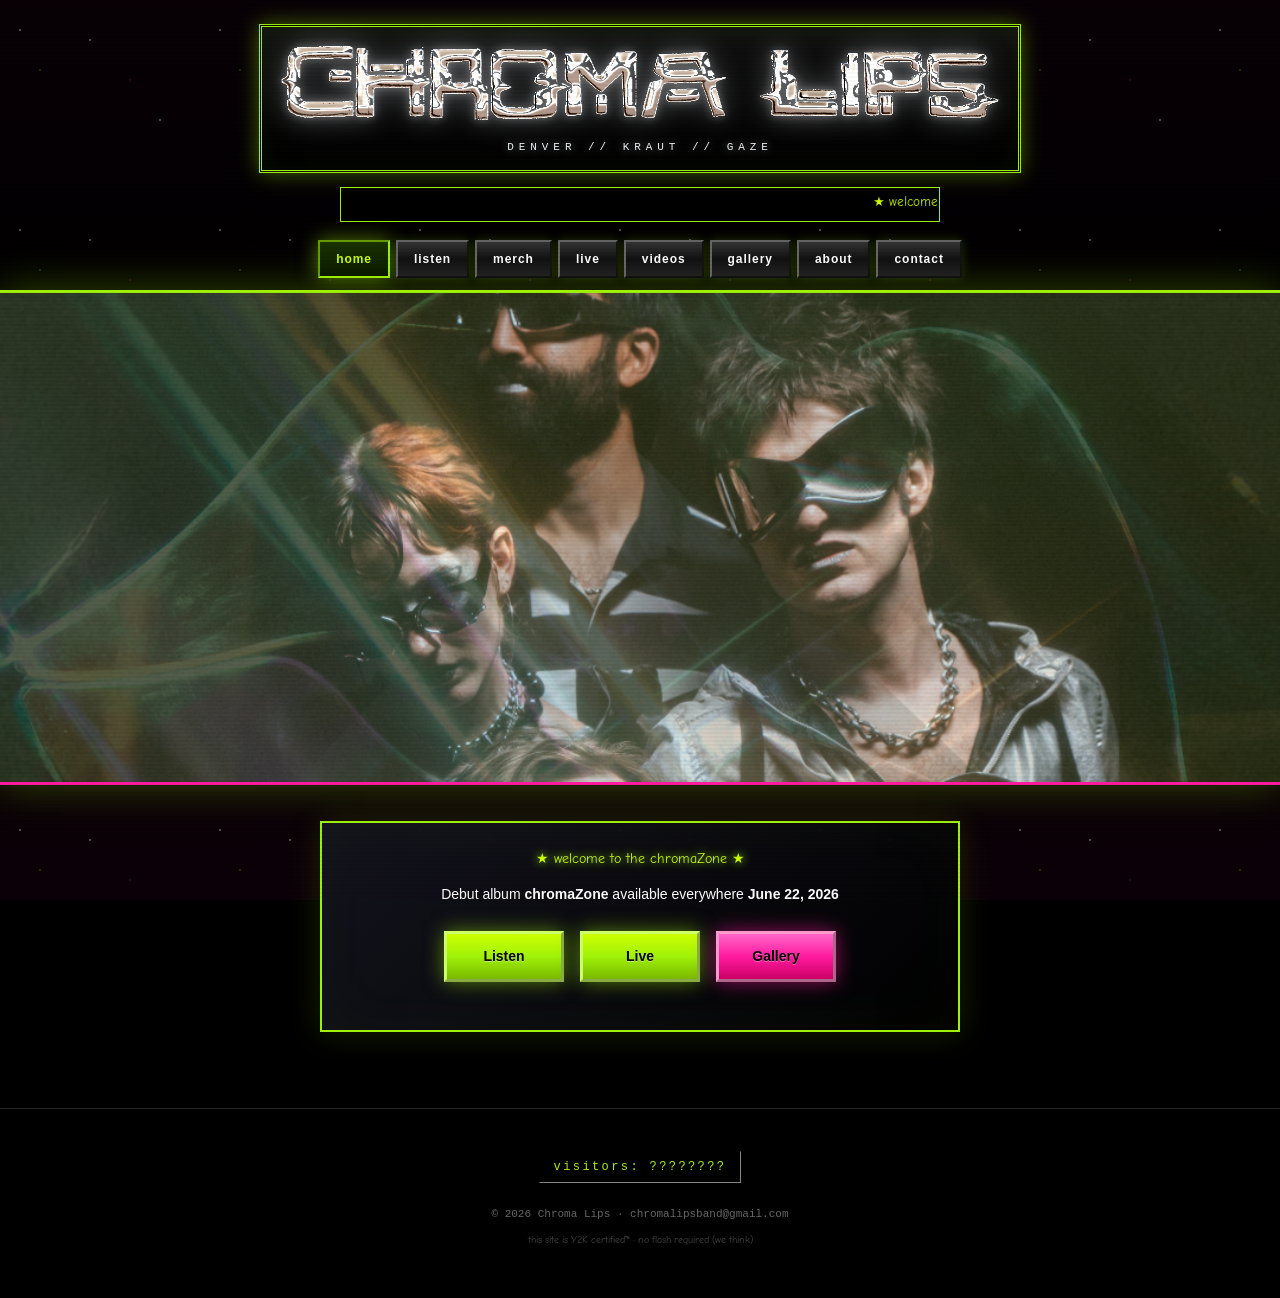
<file: index.html>
<!DOCTYPE html>
<html lang="en">
<head>
  <meta charset="UTF-8">
  <meta name="viewport" content="width=device-width, initial-scale=1.0">
  <meta name="description" content="Chroma Lips — Denver kraut gaze. Debut album chromaZone out June 22, 2026.">
  <title>CHROMA LIPS ★ Welcome to the chromaZone</title>
  <link rel="icon" href="img/favicon.png" type="image/png" sizes="48x48">
  <link rel="icon" href="favicon.ico" sizes="any">
  <link rel="apple-touch-icon" href="img/apple-touch-icon.png">
  <link href="https://fonts.googleapis.com/css2?family=Comic+Neue:wght@400;700&display=swap" rel="stylesheet">
  <link rel="stylesheet" href="css/style.css">
</head>
<body>

  <header class="site-header">
    <div class="bc-follow">
      <iframe scrolling="no" title="Follow on Bandcamp" src=""></iframe>
    </div>

    <div class="logo-block">
      <h1 class="site-title">
        <a class="site-title-link" href="index.html" aria-label="Chroma Lips">
          <span class="site-title-glitch site-title-glitch--cyan" aria-hidden="true"></span>
          <span class="site-title-glitch site-title-glitch--pink" aria-hidden="true"></span>
          <span class="site-title-chroma" aria-hidden="true"></span>
          <img class="site-title-img" src="img/chroma-lips-demo-header.png" width="1391" height="174" alt="Chroma Lips">
        </a>
      </h1>
      <p class="tagline"></p>
    </div>

    <div class="marquee-wrap">
      <marquee behavior="scroll" direction="left" scrollamount="4"></marquee>
    </div>

    <nav class="site-nav" aria-label="Main">
      <a href="index.html" class="nav-btn is-active">home</a>
      <a href="listen.html" class="nav-btn">listen</a>
      <a href="merch.html" class="nav-btn">merch</a>
      <a href="live.html" class="nav-btn">live</a>
      <a href="videos.html" class="nav-btn">videos</a>
      <a href="gallery.html" class="nav-btn">gallery</a>
      <a href="about.html" class="nav-btn">about</a>
      <a href="contact.html" class="nav-btn">contact</a>
    </nav>
  </header>

  <div class="hero-banner">
    <img src="" alt="">
  </div>

  <main class="page-section home-welcome">
    <div class="container">
      <div class="retro-panel" style="text-align:center;">
        <p class="wall-intro" style="margin-bottom:12px;" data-home-headline></p>
        <p data-home-body></p>
        <div class="btn-row">
          <a href="listen.html" class="retro-btn">Listen</a>
          <a href="live.html" class="retro-btn">Live</a>
          <a href="gallery.html" class="retro-btn retro-btn--pink">Gallery</a>
        </div>
      </div>
    </div>
  </main>

  <footer class="site-footer">
    <div class="hit-counter">visitors: <span id="hit-count">--------</span></div>
    <p></p>
    <p class="footer-note"></p>
  </footer>

  <script src="js/content.js"></script>
  <script src="js/hit-counter.js"></script>
</body>
</html>
</file>
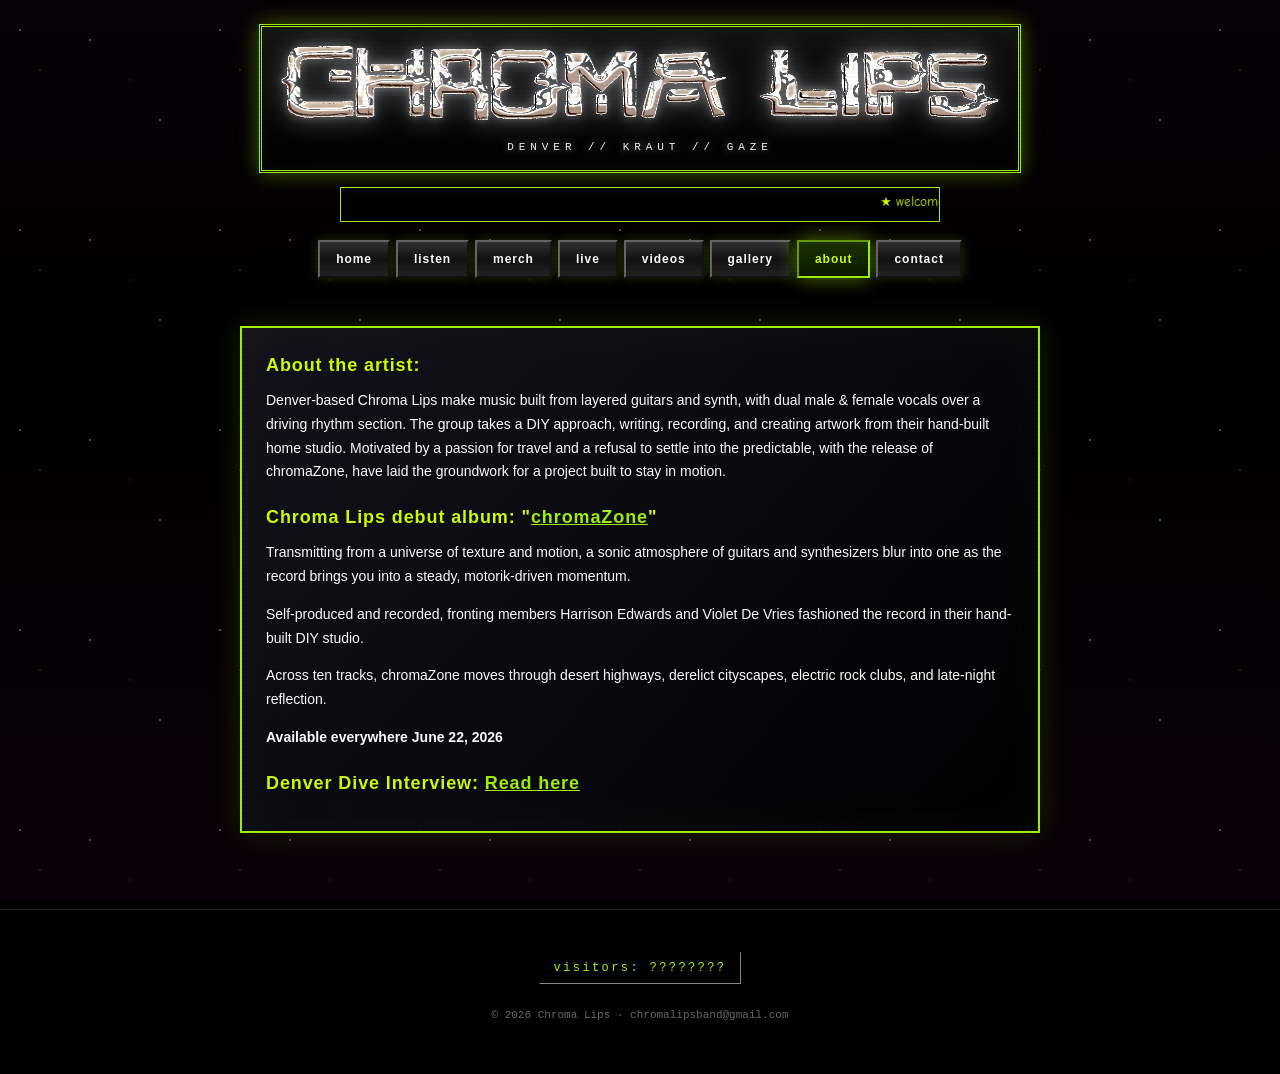
<file: about.html>
<!DOCTYPE html>
<html lang="en">
<head>
  <meta charset="UTF-8">
  <meta name="viewport" content="width=device-width, initial-scale=1.0">
  <meta name="description" content="About Chroma Lips — Denver kraut gaze band. Debut album chromaZone.">
  <title>ABOUT — Chroma Lips</title>
  <link rel="icon" href="img/favicon.png" type="image/png" sizes="48x48">
  <link rel="icon" href="favicon.ico" sizes="any">
  <link rel="apple-touch-icon" href="img/apple-touch-icon.png">
  <link href="https://fonts.googleapis.com/css2?family=Comic+Neue:wght@400;700&display=swap" rel="stylesheet">
  <link rel="stylesheet" href="css/style.css">
</head>
<body>

  <header class="site-header">
    <div class="bc-follow">
      <iframe scrolling="no" title="Follow on Bandcamp" src=""></iframe>
    </div>

    <div class="logo-block">
      <h1 class="site-title">
        <a class="site-title-link" href="index.html" aria-label="Chroma Lips">
          <span class="site-title-glitch site-title-glitch--cyan" aria-hidden="true"></span>
          <span class="site-title-glitch site-title-glitch--pink" aria-hidden="true"></span>
          <span class="site-title-chroma" aria-hidden="true"></span>
          <img class="site-title-img" src="img/chroma-lips-demo-header.png" width="1391" height="174" alt="Chroma Lips">
        </a>
      </h1>
      <p class="tagline"></p>
    </div>

    <div class="marquee-wrap">
      <marquee behavior="scroll" direction="left" scrollamount="4"></marquee>
    </div>

    <nav class="site-nav" aria-label="Main">
      <a href="index.html" class="nav-btn">home</a>
      <a href="listen.html" class="nav-btn">listen</a>
      <a href="merch.html" class="nav-btn">merch</a>
      <a href="live.html" class="nav-btn">live</a>
      <a href="videos.html" class="nav-btn">videos</a>
      <a href="gallery.html" class="nav-btn">gallery</a>
      <a href="about.html" class="nav-btn is-active">about</a>
      <a href="contact.html" class="nav-btn">contact</a>
    </nav>
  </header>

  <main class="page-section">
    <div class="container">
      <div class="retro-panel" data-about-panel></div>
    </div>
  </main>

  <footer class="site-footer">
    <div class="hit-counter">visitors: <span id="hit-count">--------</span></div>
    <p></p>
  </footer>

  <script src="js/content.js"></script>
  <script src="js/hit-counter.js"></script>
</body>
</html>
</file>
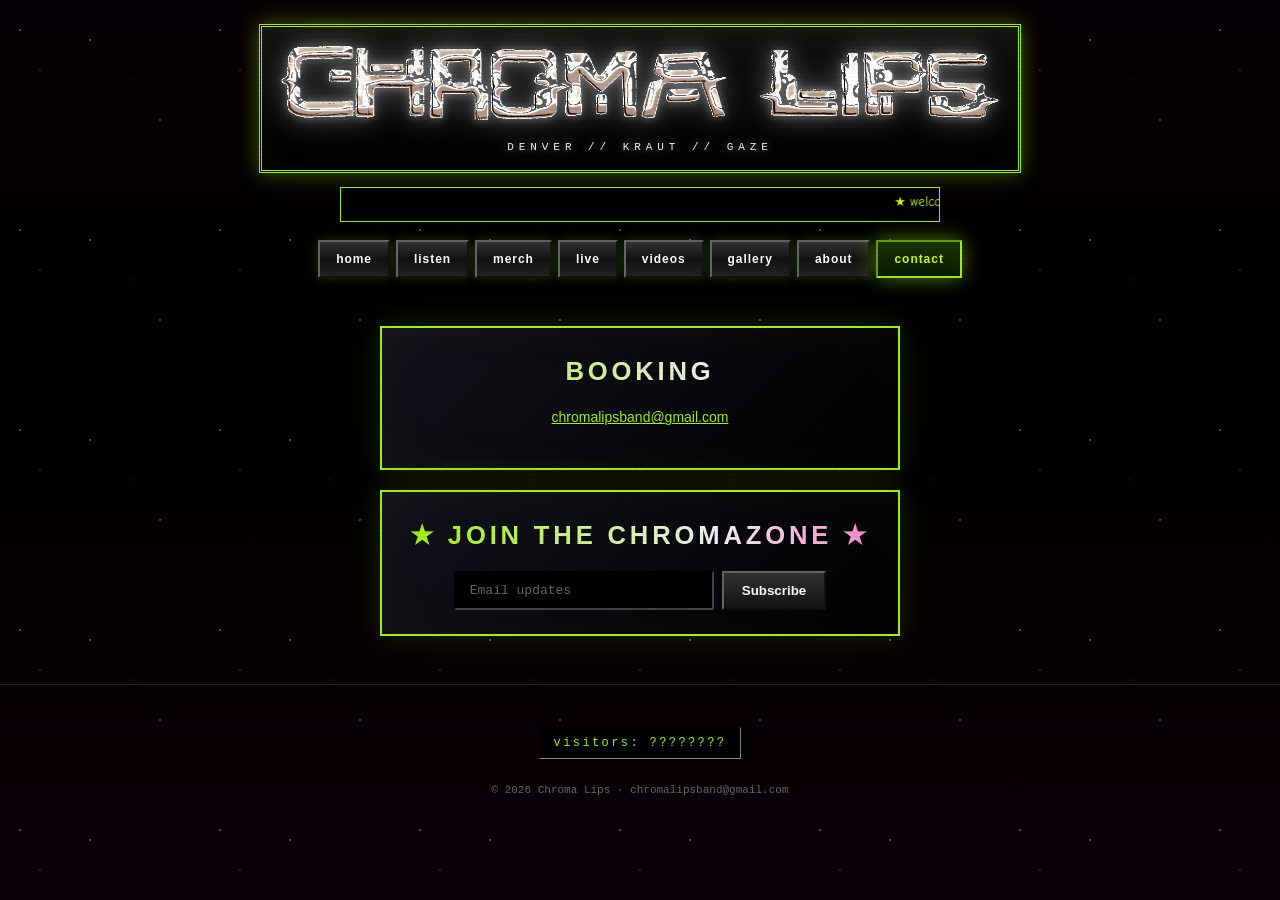
<file: contact.html>
<!DOCTYPE html>
<html lang="en">
<head>
  <meta charset="UTF-8">
  <meta name="viewport" content="width=device-width, initial-scale=1.0">
  <meta name="description" content="Contact Chroma Lips — booking and email updates.">
  <title>CONTACT — Chroma Lips</title>
  <link rel="icon" href="img/favicon.png" type="image/png" sizes="48x48">
  <link rel="icon" href="favicon.ico" sizes="any">
  <link rel="apple-touch-icon" href="img/apple-touch-icon.png">
  <link href="https://fonts.googleapis.com/css2?family=Comic+Neue:wght@400;700&display=swap" rel="stylesheet">
  <link rel="stylesheet" href="css/style.css">
</head>
<body>

  <header class="site-header">
    <div class="bc-follow">
      <iframe scrolling="no" title="Follow on Bandcamp" src=""></iframe>
    </div>

    <div class="logo-block">
      <h1 class="site-title">
        <a class="site-title-link" href="index.html" aria-label="Chroma Lips">
          <span class="site-title-glitch site-title-glitch--cyan" aria-hidden="true"></span>
          <span class="site-title-glitch site-title-glitch--pink" aria-hidden="true"></span>
          <span class="site-title-chroma" aria-hidden="true"></span>
          <img class="site-title-img" src="img/chroma-lips-demo-header.png" width="1391" height="174" alt="Chroma Lips">
        </a>
      </h1>
      <p class="tagline"></p>
    </div>

    <div class="marquee-wrap">
      <marquee behavior="scroll" direction="left" scrollamount="4"></marquee>
    </div>

    <nav class="site-nav" aria-label="Main">
      <a href="index.html" class="nav-btn">home</a>
      <a href="listen.html" class="nav-btn">listen</a>
      <a href="merch.html" class="nav-btn">merch</a>
      <a href="live.html" class="nav-btn">live</a>
      <a href="videos.html" class="nav-btn">videos</a>
      <a href="gallery.html" class="nav-btn">gallery</a>
      <a href="about.html" class="nav-btn">about</a>
      <a href="contact.html" class="nav-btn is-active">contact</a>
    </nav>
  </header>

  <main class="page-section">
    <div class="container">
      <div class="contact-stack" id="contact">
        <div class="retro-panel contact-block">
          <h2 class="section-title contact-block-title" data-contact-booking-heading></h2>
          <p data-contact-booking></p>
        </div>

        <div class="retro-panel contact-block">
          <h2 class="section-title contact-block-title" data-contact-newsletter-label></h2>
          <form class="email-form" action="#" method="post" data-contact-form>
            <input type="email" name="email_address" placeholder="" required>
            <button type="submit"></button>
          </form>
        </div>
      </div>
    </div>
  </main>

  <footer class="site-footer">
    <div class="hit-counter">visitors: <span id="hit-count">--------</span></div>
    <p></p>
  </footer>

  <script src="js/content.js"></script>
  <script src="js/hit-counter.js"></script>
</body>
</html>
</file>
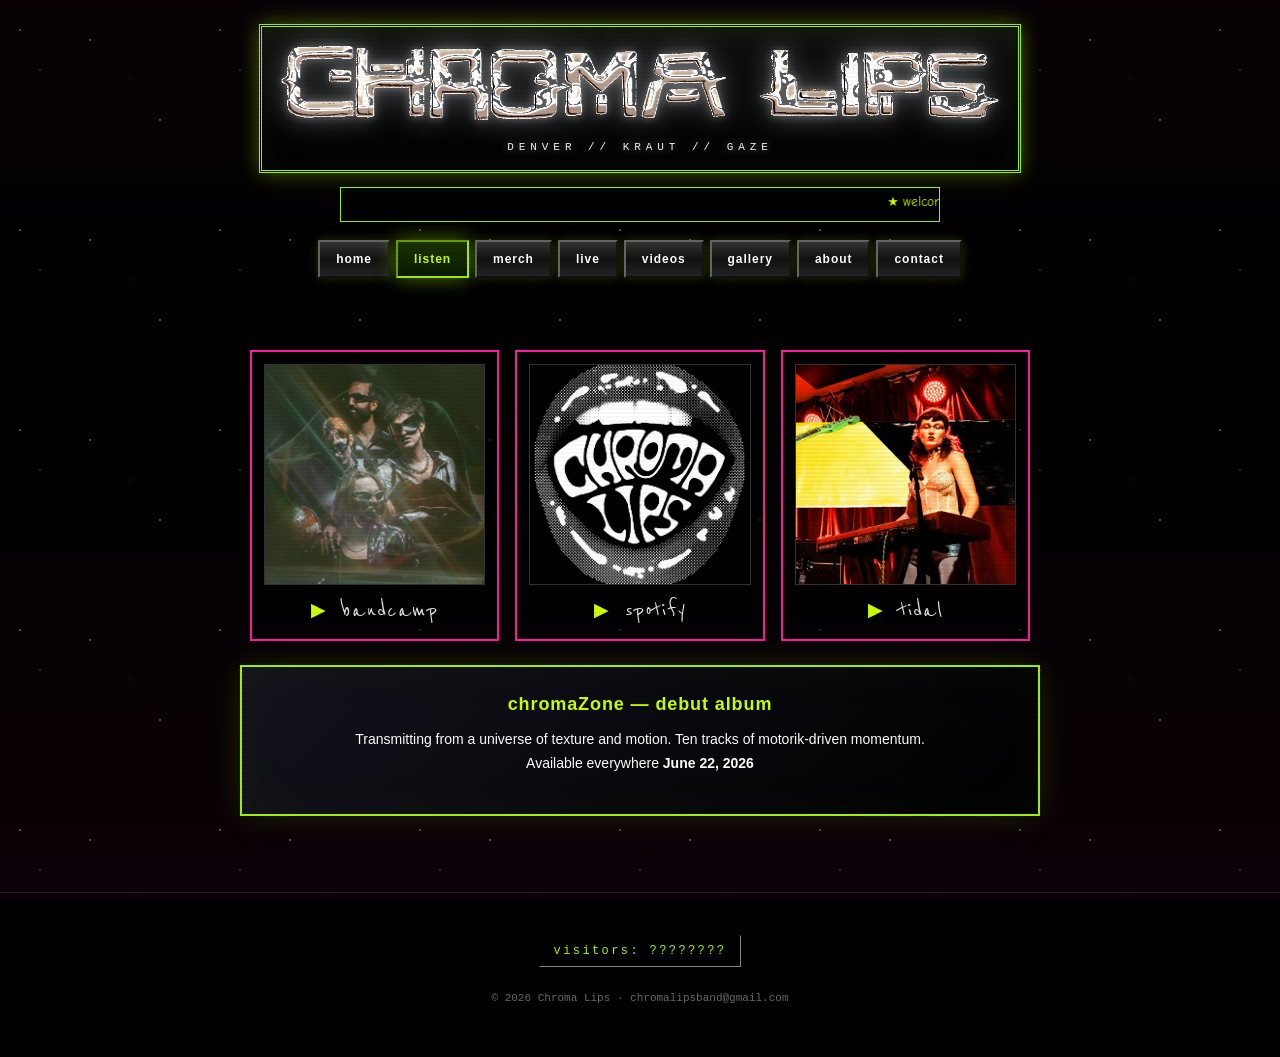
<file: listen.html>
<!DOCTYPE html>
<html lang="en">
<head>
  <meta charset="UTF-8">
  <meta name="viewport" content="width=device-width, initial-scale=1.0">
  <meta name="description" content="Listen to Chroma Lips on Bandcamp, Spotify, and Tidal.">
  <title>LISTEN — Chroma Lips</title>
  <link rel="preconnect" href="https://fonts.googleapis.com">
  <link rel="preconnect" href="https://fonts.gstatic.com" crossorigin>
  <link href="https://fonts.googleapis.com/css2?family=Reenie+Beanie&display=swap" rel="stylesheet">
  <link rel="icon" href="img/favicon.png" type="image/png" sizes="48x48">
  <link rel="icon" href="favicon.ico" sizes="any">
  <link rel="apple-touch-icon" href="img/apple-touch-icon.png">
  <link href="https://fonts.googleapis.com/css2?family=Comic+Neue:wght@400;700&display=swap" rel="stylesheet">
  <link rel="stylesheet" href="css/style.css">
</head>
<body>

  <header class="site-header">
    <div class="bc-follow">
      <iframe scrolling="no" title="Follow on Bandcamp" src=""></iframe>
    </div>

    <div class="logo-block">
      <h1 class="site-title">
        <a class="site-title-link" href="index.html" aria-label="Chroma Lips">
          <span class="site-title-glitch site-title-glitch--cyan" aria-hidden="true"></span>
          <span class="site-title-glitch site-title-glitch--pink" aria-hidden="true"></span>
          <span class="site-title-chroma" aria-hidden="true"></span>
          <img class="site-title-img" src="img/chroma-lips-demo-header.png" width="1391" height="174" alt="Chroma Lips">
        </a>
      </h1>
      <p class="tagline"></p>
    </div>

    <div class="marquee-wrap">
      <marquee behavior="scroll" direction="left" scrollamount="4"></marquee>
    </div>

    <nav class="site-nav" aria-label="Main">
      <a href="index.html" class="nav-btn">home</a>
      <a href="listen.html" class="nav-btn is-active">listen</a>
      <a href="merch.html" class="nav-btn">merch</a>
      <a href="live.html" class="nav-btn">live</a>
      <a href="videos.html" class="nav-btn">videos</a>
      <a href="gallery.html" class="nav-btn">gallery</a>
      <a href="about.html" class="nav-btn">about</a>
      <a href="contact.html" class="nav-btn">contact</a>
    </nav>
  </header>

  <main class="page-section">
    <div class="container">
      <div class="media-showcase listen-platforms" data-listen-platforms></div>

      <div class="retro-panel" style="text-align:center;">
        <h3 data-listen-heading></h3>
        <p data-listen-body></p>
      </div>
    </div>
  </main>

  <footer class="site-footer">
    <div class="hit-counter">visitors: <span id="hit-count">--------</span></div>
    <p></p>
  </footer>

  <script src="js/content.js"></script>
  <script src="js/hit-counter.js"></script>
</body>
</html>
</file>
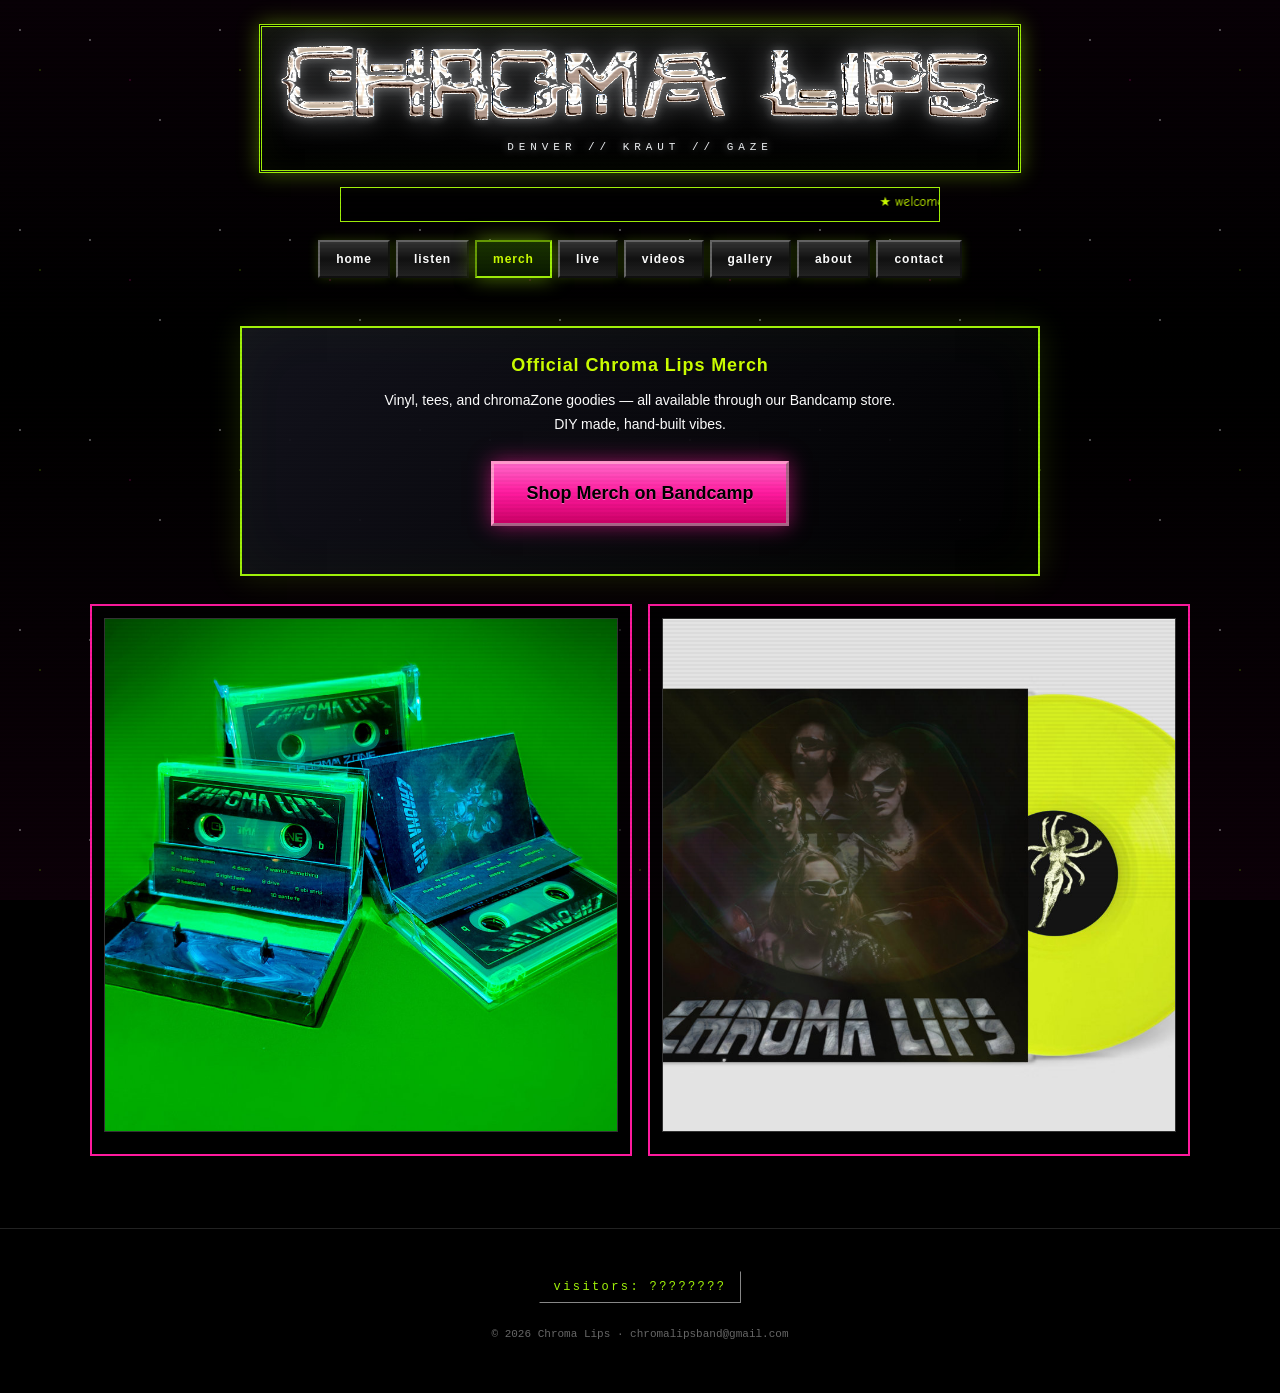
<file: merch.html>
<!DOCTYPE html>
<html lang="en">
<head>
  <meta charset="UTF-8">
  <meta name="viewport" content="width=device-width, initial-scale=1.0">
  <meta name="description" content="Chroma Lips merch — shirts, vinyl, and more on Bandcamp.">
  <title>MERCH — Chroma Lips</title>
  <link rel="icon" href="img/favicon.png" type="image/png" sizes="48x48">
  <link rel="icon" href="favicon.ico" sizes="any">
  <link rel="apple-touch-icon" href="img/apple-touch-icon.png">
  <link href="https://fonts.googleapis.com/css2?family=Comic+Neue:wght@400;700&display=swap" rel="stylesheet">
  <link rel="stylesheet" href="css/style.css">
</head>
<body>

  <header class="site-header">
    <div class="bc-follow">
      <iframe scrolling="no" title="Follow on Bandcamp" src=""></iframe>
    </div>

    <div class="logo-block">
      <h1 class="site-title">
        <a class="site-title-link" href="index.html" aria-label="Chroma Lips">
          <span class="site-title-glitch site-title-glitch--cyan" aria-hidden="true"></span>
          <span class="site-title-glitch site-title-glitch--pink" aria-hidden="true"></span>
          <span class="site-title-chroma" aria-hidden="true"></span>
          <img class="site-title-img" src="img/chroma-lips-demo-header.png" width="1391" height="174" alt="Chroma Lips">
        </a>
      </h1>
      <p class="tagline"></p>
    </div>

    <div class="marquee-wrap">
      <marquee behavior="scroll" direction="left" scrollamount="4"></marquee>
    </div>

    <nav class="site-nav" aria-label="Main">
      <a href="index.html" class="nav-btn">home</a>
      <a href="listen.html" class="nav-btn">listen</a>
      <a href="merch.html" class="nav-btn is-active">merch</a>
      <a href="live.html" class="nav-btn">live</a>
      <a href="videos.html" class="nav-btn">videos</a>
      <a href="gallery.html" class="nav-btn">gallery</a>
      <a href="about.html" class="nav-btn">about</a>
      <a href="contact.html" class="nav-btn">contact</a>
    </nav>
  </header>

  <main class="page-section">
    <div class="container">
      <div class="retro-panel" style="text-align:center;">
        <h3 data-merch-heading></h3>
        <p data-merch-blurb></p>
        <div class="btn-row">
          <a href="#" target="_blank" rel="noopener" class="retro-btn retro-btn--pink retro-btn--large" data-merch-store></a>
        </div>
      </div>

      <div class="media-showcase" data-merch-items></div>
    </div>
  </main>

  <footer class="site-footer">
    <div class="hit-counter">visitors: <span id="hit-count">--------</span></div>
    <p></p>
  </footer>

  <script src="js/content.js"></script>
  <script src="js/hit-counter.js"></script>
</body>
</html>
</file>
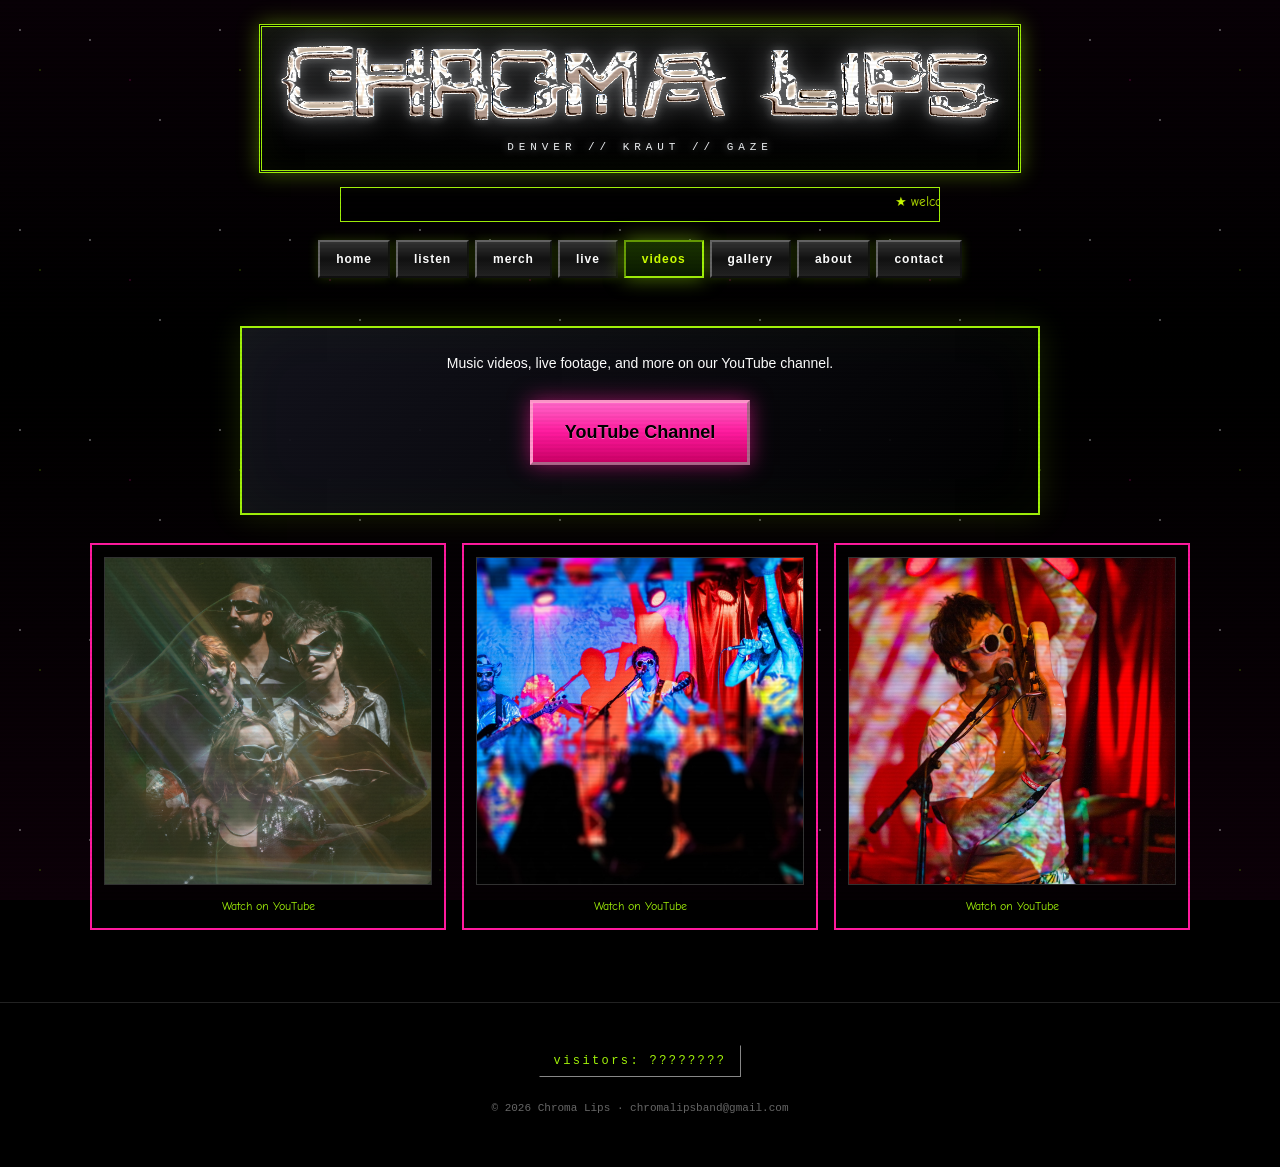
<file: videos.html>
<!DOCTYPE html>
<html lang="en">
<head>
  <meta charset="UTF-8">
  <meta name="viewport" content="width=device-width, initial-scale=1.0">
  <meta name="description" content="Chroma Lips music videos on YouTube.">
  <title>VIDEOS — Chroma Lips</title>
  <link rel="icon" href="img/favicon.png" type="image/png" sizes="48x48">
  <link rel="icon" href="favicon.ico" sizes="any">
  <link rel="apple-touch-icon" href="img/apple-touch-icon.png">
  <link href="https://fonts.googleapis.com/css2?family=Comic+Neue:wght@400;700&display=swap" rel="stylesheet">
  <link rel="stylesheet" href="css/style.css">
</head>
<body>

  <header class="site-header">
    <div class="bc-follow">
      <iframe scrolling="no" title="Follow on Bandcamp" src=""></iframe>
    </div>

    <div class="logo-block">
      <h1 class="site-title">
        <a class="site-title-link" href="index.html" aria-label="Chroma Lips">
          <span class="site-title-glitch site-title-glitch--cyan" aria-hidden="true"></span>
          <span class="site-title-glitch site-title-glitch--pink" aria-hidden="true"></span>
          <span class="site-title-chroma" aria-hidden="true"></span>
          <img class="site-title-img" src="img/chroma-lips-demo-header.png" width="1391" height="174" alt="Chroma Lips">
        </a>
      </h1>
      <p class="tagline"></p>
    </div>

    <div class="marquee-wrap">
      <marquee behavior="scroll" direction="left" scrollamount="4"></marquee>
    </div>

    <nav class="site-nav" aria-label="Main">
      <a href="index.html" class="nav-btn">home</a>
      <a href="listen.html" class="nav-btn">listen</a>
      <a href="merch.html" class="nav-btn">merch</a>
      <a href="live.html" class="nav-btn">live</a>
      <a href="videos.html" class="nav-btn is-active">videos</a>
      <a href="gallery.html" class="nav-btn">gallery</a>
      <a href="about.html" class="nav-btn">about</a>
      <a href="contact.html" class="nav-btn">contact</a>
    </nav>
  </header>

  <main class="page-section">
    <div class="container">
      <div class="retro-panel" style="text-align:center;">
        <p data-videos-intro></p>
        <div class="btn-row">
          <a href="#" target="_blank" rel="noopener" class="retro-btn retro-btn--pink retro-btn--large" data-videos-channel></a>
        </div>
      </div>

      <div class="media-showcase" data-videos-items></div>
    </div>
  </main>

  <footer class="site-footer">
    <div class="hit-counter">visitors: <span id="hit-count">--------</span></div>
    <p></p>
  </footer>

  <script src="js/content.js"></script>
  <script src="js/hit-counter.js"></script>
</body>
</html>
</file>
<file: css/style.css>
/* Chroma Lips — Y2K / early-2000s retro web aesthetic */

:root {
  --lime: #a0f109;
  --lime-bright: #ccff00;
  --hot-pink: #ff1a9e;
  --chrome: #c8ccd2;
  --chrome-bright: #f0f2f5;
  --chrome-dim: #8a9098;
  /* kept as aliases so older class names still resolve */
  --cyan: var(--chrome);
  --purple: var(--hot-pink);
  --black: #000000;
  --dark: #0a0a0c;
}

*,
*::before,
*::after {
  box-sizing: border-box;
}

html {
  scroll-behavior: smooth;
}

body {
  margin: 0;
  min-height: 100vh;
  background-color: var(--black);
  background-image:
    radial-gradient(1px 1px at 20px 30px, #fff, transparent),
    radial-gradient(1px 1px at 40px 70px, rgba(160, 241, 9, 0.6), transparent),
    radial-gradient(1px 1px at 90px 40px, #fff, transparent),
    radial-gradient(1px 1px at 130px 80px, rgba(255, 26, 158, 0.55), transparent),
    radial-gradient(1px 1px at 160px 120px, #fff, transparent),
    linear-gradient(180deg, #080006 0%, #000 40%, #0c0008 100%);
  background-size: 200px 200px, 200px 200px, 200px 200px, 200px 200px, 200px 200px, 100% 100%;
  background-attachment: fixed;
  color: #fff;
  font-family: Tahoma, Verdana, "Segoe UI", sans-serif;
  font-size: 14px;
  line-height: 1.5;
}

a {
  color: var(--lime);
}

a:hover {
  color: var(--hot-pink);
}

img {
  max-width: 100%;
  height: auto;
  display: block;
}

/* Scanline overlay */
body::after {
  content: "";
  position: fixed;
  inset: 0;
  pointer-events: none;
  z-index: 9999;
  background: repeating-linear-gradient(
    0deg,
    transparent,
    transparent 2px,
    rgba(0, 0, 0, 0.03) 2px,
    rgba(0, 0, 0, 0.03) 4px
  );
}

.container {
  width: min(1100px, 94vw);
  margin: 0 auto;
}

/* ===== HEADER ===== */
.site-header {
  text-align: center;
  padding: 24px 16px 12px;
  position: relative;
}

.bc-follow {
  position: absolute;
  top: 8px;
  right: 8px;
  z-index: 10;
}

.bc-follow iframe {
  border: 0;
  width: 220px;
  height: 33px;
}

.logo-block {
  display: inline-block;
  max-width: min(96vw, 780px);
  padding: 12px 18px 14px;
  border: 3px double var(--lime);
  background: linear-gradient(180deg, #111 0%, #000 100%);
  box-shadow:
    0 0 20px rgba(160, 241, 9, 0.4),
    inset 0 0 30px rgba(160, 241, 9, 0.05);
}

.site-title {
  margin: 0;
}

.site-title-link {
  position: relative;
  display: block;
  width: min(92vw, 720px);
  max-width: 100%;
  text-decoration: none;
  color: inherit;
  animation: glitch-flicker 4s infinite;
  isolation: isolate;
}

/* Hot pink smoke — hover/focus only */
.site-title-link::before,
.site-title-link::after {
  content: "";
  position: absolute;
  left: 50%;
  top: 50%;
  z-index: 0;
  pointer-events: none;
  border-radius: 50%;
  transform: translate(-50%, -50%);
  filter: blur(28px);
  mix-blend-mode: screen;
  opacity: 0;
  transition: opacity 0.15s ease;
}

.site-title-link::before {
  width: 92%;
  height: 160%;
  background:
    radial-gradient(ellipse 55% 70% at 28% 55%, rgba(255, 26, 158, 0.75) 0%, transparent 68%),
    radial-gradient(ellipse 50% 65% at 72% 45%, rgba(255, 80, 180, 0.55) 0%, transparent 70%),
    radial-gradient(ellipse 70% 80% at 50% 50%, rgba(255, 26, 158, 0.35) 0%, transparent 72%);
}

.site-title-link::after {
  width: 70%;
  height: 120%;
  background:
    radial-gradient(ellipse 40% 55% at 40% 40%, rgba(255, 120, 220, 0.55) 0%, transparent 65%),
    radial-gradient(ellipse 45% 50% at 60% 60%, rgba(255, 26, 158, 0.45) 0%, transparent 70%);
  filter: blur(36px);
}

.site-title-img {
  display: block;
  width: 100%;
  height: auto;
  aspect-ratio: 1391 / 174;
  position: relative;
  z-index: 2;
  transition: opacity 0.12s ease, filter 0.12s ease;
  filter:
    brightness(1.4)
    contrast(1.55)
    drop-shadow(0 0 5px rgba(255, 255, 255, 0.35))
    drop-shadow(0 0 14px rgba(220, 225, 232, 0.4));
}

.site-title-chroma,
.site-title-glitch {
  position: absolute;
  inset: 0;
  z-index: 1;
  pointer-events: none;
  opacity: 0;
  -webkit-mask: url("../img/chroma-lips-demo-header.png") center / contain no-repeat;
  mask: url("../img/chroma-lips-demo-header.png") center / contain no-repeat;
  -webkit-mask-mode: luminance;
  mask-mode: luminance;
}

.site-title-chroma {
  z-index: 3;
  opacity: 0.6;
  mix-blend-mode: soft-light;
  background: linear-gradient(
    185deg,
    #ffffff 0%,
    #f4f6f8 16%,
    #b4bac2 34%,
    #ffffff 50%,
    #8a9098 66%,
    #e8eaee 82%,
    #ffffff 100%
  );
  transition: opacity 0.12s ease, mix-blend-mode 0.12s ease;
}

.site-title-glitch--cyan {
  background: linear-gradient(180deg, var(--chrome-bright), var(--chrome), var(--chrome-dim));
}

.site-title-glitch--pink {
  background: var(--hot-pink);
}

.site-title-link:hover::before,
.site-title-link:focus-visible::before {
  opacity: 1;
  animation: title-smoke-drift 7s ease-in-out infinite alternate;
}

.site-title-link:hover::after,
.site-title-link:focus-visible::after {
  opacity: 0.85;
  animation: title-smoke-drift-alt 9s ease-in-out infinite alternate;
}

.site-title-link:hover .site-title-img,
.site-title-link:focus-visible .site-title-img {
  opacity: 0.2;
  filter: drop-shadow(0 0 14px rgba(255, 26, 158, 0.45));
}

.site-title-link:hover .site-title-chroma,
.site-title-link:focus-visible .site-title-chroma {
  opacity: 1;
  mix-blend-mode: normal;
  background: linear-gradient(
    180deg,
    #ccff66 0%,
    #ff1a9e 18%,
    #ffffff 34%,
    #c8ccd2 50%,
    #a0f109 66%,
    #ff66c8 82%,
    #ccff00 100%
  );
  animation: glitch-hover 0.28s steps(2) infinite;
}

.site-title-link:hover .site-title-glitch--cyan,
.site-title-link:focus-visible .site-title-glitch--cyan {
  opacity: 0.75;
  transform: translate(-3px, 1px);
  mix-blend-mode: screen;
  animation: glitch-shift-a 0.22s steps(2) infinite;
}

.site-title-link:hover .site-title-glitch--pink,
.site-title-link:focus-visible .site-title-glitch--pink {
  opacity: 0.75;
  transform: translate(3px, -1px);
  mix-blend-mode: screen;
  animation: glitch-shift-b 0.22s steps(2) infinite;
}

@keyframes title-smoke-drift {
  0% { transform: translate(-52%, -48%) scale(1); }
  100% { transform: translate(-48%, -54%) scale(1.08); }
}

@keyframes title-smoke-drift-alt {
  0% { transform: translate(-46%, -52%) scale(1.05); }
  100% { transform: translate(-54%, -46%) scale(0.95); }
}

@keyframes glitch-flicker {
  0%, 95%, 100% { opacity: 1; transform: translate(0, 0); }
  96% { opacity: 0.85; transform: translateX(1px); }
  97% { opacity: 1; transform: translateX(-1px); }
  98% { opacity: 0.9; transform: translate(1px, -1px); }
}

@keyframes glitch-hover {
  0% { transform: translate(0, 0) skewX(0deg); }
  50% { transform: translate(2px, -1px) skewX(-1deg); }
  100% { transform: translate(-2px, 1px) skewX(1deg); }
}

@keyframes glitch-shift-a {
  0% { transform: translate(-3px, 1px); }
  50% { transform: translate(-5px, -1px); }
  100% { transform: translate(-2px, 2px); }
}

@keyframes glitch-shift-b {
  0% { transform: translate(3px, -1px); }
  50% { transform: translate(5px, 1px); }
  100% { transform: translate(2px, -2px); }
}

.tagline {
  margin: 10px 0 0;
  font-family: "Courier New", Courier, monospace;
  font-size: 11px;
  letter-spacing: 0.45em;
  color: var(--chrome-bright);
  text-shadow: 0 0 8px rgba(200, 204, 210, 0.65);
}

.marquee-wrap {
  margin: 14px auto 0;
  max-width: 600px;
  overflow: hidden;
  border: 1px solid var(--lime);
  background: rgba(0, 0, 0, 0.7);
  padding: 4px 0;
}

.marquee-wrap marquee {
  /* Comic Sans on desktop; Comic Neue (Google Font) elsewhere. */
  font-family: "Comic Sans MS", "Comic Sans", "Comic Neue", sans-serif;
  font-size: 13px;
  color: var(--lime-bright);
}

/* ===== NAV ===== */
.site-nav {
  margin: 18px auto 0;
  display: flex;
  flex-wrap: wrap;
  justify-content: center;
  gap: 6px;
  max-width: 720px;
}

.nav-btn {
  display: inline-block;
  padding: 8px 16px;
  font-family: Tahoma, Verdana, sans-serif;
  font-size: 12px;
  font-weight: bold;
  letter-spacing: 0.08em;
  text-decoration: none;
  color: #fff;
  background: linear-gradient(180deg, #333 0%, #111 50%, #222 100%);
  border: 2px outset #666;
  box-shadow: 0 0 10px rgba(160, 241, 9, 0.2);
  transition: transform 0.1s, box-shadow 0.2s;
}

.nav-btn:hover {
  color: var(--lime-bright);
  border-color: var(--lime);
  box-shadow: 0 0 18px rgba(160, 241, 9, 0.6);
  transform: scale(1.05);
}

.nav-btn.is-active {
  background: linear-gradient(180deg, #1a3300 0%, #0a1a00 100%);
  border: 2px inset var(--lime);
  color: var(--lime-bright);
  box-shadow: 0 0 20px rgba(160, 241, 9, 0.5);
}

/* ===== HERO ===== */
.hero-banner {
  width: 100%;
  max-height: 55vh;
  overflow: hidden;
  border-top: 3px solid var(--lime);
  border-bottom: 3px solid var(--hot-pink);
  box-shadow: 0 0 40px rgba(160, 241, 9, 0.3);
}

.hero-banner img {
  width: 100%;
  height: 55vh;
  object-fit: cover;
  object-position: center 22%;
}

/* ===== SECTION TITLES ===== */
.section-title {
  text-align: center;
  margin: 0 0 24px;
  font-family: Impact, sans-serif;
  font-size: clamp(1.6rem, 5vw, 2.4rem);
  letter-spacing: 0.15em;
  text-transform: uppercase;
  background: linear-gradient(90deg, var(--lime), var(--chrome-bright), var(--hot-pink), var(--lime));
  background-size: 200% auto;
  -webkit-background-clip: text;
  background-clip: text;
  -webkit-text-fill-color: transparent;
  animation: shimmer 3s linear infinite;
}

@keyframes shimmer {
  to { background-position: 200% center; }
}

.section-title a {
  -webkit-text-fill-color: inherit;
  text-decoration: none;
}

.hr-glow {
  border: none;
  height: 2px;
  margin: 32px auto;
  max-width: 400px;
  background: linear-gradient(90deg, transparent, var(--lime), var(--hot-pink), var(--lime), transparent);
  box-shadow: 0 0 12px var(--lime);
}

/* ===== HOME WELCOME ===== */
.home-welcome {
  padding-top: 28px;
}

.home-welcome .retro-panel {
  max-width: 640px;
}

/* ===== IMAGE WALL (gallery) ===== */
.image-wall {
  padding: 30px 0 50px;
}

.wall-intro {
  text-align: center;
  /* Comic Sans on desktop; Comic Neue elsewhere (mobile has no Comic Sans). */
  font-family: "Comic Sans MS", "Comic Sans", "Comic Neue", sans-serif;
  font-size: 15px;
  color: var(--lime-bright);
  margin-bottom: 24px;
  text-shadow: 0 0 10px var(--lime);
}

.photo-grid {
  display: grid;
  grid-template-columns: repeat(4, 1fr);
  gap: 12px;
}

.photo-cell {
  position: relative;
  aspect-ratio: 1;
  overflow: hidden;
  border: 3px solid var(--lime);
  background: #111;
  box-shadow:
    0 0 15px rgba(160, 241, 9, 0.3),
    inset 0 0 20px rgba(0, 0, 0, 0.5);
  transition: transform 0.2s, box-shadow 0.2s, border-color 0.2s;
}

.photo-cell:hover {
  transform: scale(1.04) rotate(-1deg);
  border-color: var(--hot-pink);
  box-shadow: 0 0 25px rgba(255, 26, 158, 0.5);
  z-index: 2;
}

.photo-cell img {
  width: 100%;
  height: 100%;
  object-fit: cover;
}

.photo-cell--wide {
  grid-column: span 2;
  aspect-ratio: 2 / 1;
}

.photo-cell--tall {
  grid-row: span 2;
  aspect-ratio: auto;
}

.photo-cell--hero {
  grid-column: span 2;
  grid-row: span 2;
}

/* ===== PAGE PANELS ===== */
.page-section {
  padding: 36px 0 48px;
}

.retro-panel {
  max-width: 800px;
  margin: 0 auto 28px;
  padding: 24px;
  border: 2px solid var(--lime);
  background: linear-gradient(135deg, rgba(20, 20, 30, 0.95) 0%, rgba(0, 0, 0, 0.9) 100%);
  box-shadow:
    0 0 30px rgba(160, 241, 9, 0.15),
    inset 0 0 60px rgba(160, 241, 9, 0.03);
}

.retro-panel p {
  margin: 0 0 14px;
  font-size: 14px;
  line-height: 1.7;
}

.retro-panel h3 {
  font-family: Impact, sans-serif;
  font-size: 18px;
  letter-spacing: 0.05em;
  color: var(--lime-bright);
  margin: 20px 0 10px;
}

.retro-panel h3:first-child {
  margin-top: 0;
}

/* ===== LINK BUTTONS ===== */
.btn-row {
  display: flex;
  flex-wrap: wrap;
  justify-content: center;
  gap: 16px;
  margin: 24px 0;
}

.home-welcome .btn-row .retro-btn {
  min-width: 7.5rem;
  justify-content: center;
}

.retro-btn {
  display: inline-flex;
  align-items: center;
  gap: 10px;
  padding: 12px 24px;
  font-family: Tahoma, Verdana, sans-serif;
  font-size: 14px;
  font-weight: bold;
  text-decoration: none;
  color: #000;
  background: linear-gradient(180deg, var(--lime-bright) 0%, var(--lime) 50%, #7ab800 100%);
  border: 3px outset #ccff66;
  text-shadow: 0 1px 0 rgba(255, 255, 255, 0.4);
  box-shadow: 0 0 20px rgba(160, 241, 9, 0.5);
  transition: transform 0.1s;
}

.retro-btn:hover {
  color: #000;
  transform: scale(1.06);
  box-shadow: 0 0 30px rgba(160, 241, 9, 0.8);
}

.retro-btn--pink {
  background: linear-gradient(180deg, #ff66c8 0%, var(--hot-pink) 50%, #cc0066 100%);
  border-color: #ff99cc;
  box-shadow: 0 0 20px rgba(255, 26, 158, 0.55);
}

.retro-btn--cyan {
  background: linear-gradient(180deg, #f0f2f5 0%, var(--chrome) 50%, #6e747c 100%);
  border-color: #e8eaee;
  box-shadow: 0 0 20px rgba(200, 204, 210, 0.45);
}

.retro-btn--large {
  font-size: 18px;
  padding: 16px 32px;
}

/* ===== LISTEN / MERCH IMAGE ROWS ===== */
.media-showcase {
  display: grid;
  grid-template-columns: repeat(auto-fit, minmax(200px, 1fr));
  gap: 16px;
  margin: 24px 0;
}

.media-card {
  text-align: center;
  border: 2px solid var(--purple);
  padding: 12px;
  background: rgba(0, 0, 0, 0.6);
  transition: border-color 0.2s, box-shadow 0.2s, transform 0.2s;
}

a.media-card {
  display: block;
  text-decoration: none;
  color: inherit;
}

a.media-card:hover {
  color: inherit;
  text-decoration: none;
}

.media-card:hover {
  border-color: var(--lime);
  box-shadow: 0 0 20px rgba(160, 241, 9, 0.4);
}

.media-card img {
  width: 100%;
  aspect-ratio: 1;
  object-fit: cover;
  border: 1px solid #333;
  margin-bottom: 10px;
}

/* Listen page — photo + handwritten platform caption */
.listen-platforms {
  max-width: 780px;
  margin-left: auto;
  margin-right: auto;
}

a.listen-platform {
  display: block;
  text-decoration: none;
  color: inherit;
}

a.listen-platform:hover {
  color: inherit;
  text-decoration: none;
  transform: translateY(-2px);
}

.listen-platform-name {
  display: block;
  font-family: "Reenie Beanie", cursive;
  font-size: 1.65rem;
  font-weight: 400;
  line-height: 1.2;
  letter-spacing: 0.04em;
  text-transform: lowercase;
  font-variant: normal;
  font-variant-caps: normal;
  color: #e8e4dc;
  text-shadow: none;
}

.listen-play {
  display: inline-block;
  margin-right: 0.15em;
  font-family: Tahoma, Verdana, sans-serif;
  font-size: 0.72em;
  line-height: 1;
  vertical-align: 0.08em;
  color: var(--lime-bright);
}

a.listen-platform:hover .listen-platform-name {
  color: var(--lime-bright);
}

a.listen-platform:hover .listen-play {
  color: var(--hot-pink);
}

/* Mobile: platform links only (no large photos) */
@media (max-width: 768px) {
  .listen-platforms {
    display: flex;
    flex-direction: column;
    gap: 10px;
    max-width: 420px;
    margin: 8px auto 20px;
  }

  .listen-platforms .listen-platform {
    display: flex;
    align-items: center;
    justify-content: center;
    padding: 14px 18px;
    margin: 0;
  }

  .listen-platforms .listen-platform img {
    display: none;
  }

  .listen-platforms .listen-platform-name {
    margin: 0;
    font-size: 1.85rem;
  }
}

/* ===== LIVE SHOWS ===== */
.show-card {
  display: block;
  max-width: 500px;
  margin: 0 auto 24px;
  border: 3px solid var(--lime);
  padding: 8px;
  background: #000;
  text-decoration: none;
  transition: transform 0.2s, box-shadow 0.2s;
}

.show-card--after-list {
  margin-top: 28px;
  margin-bottom: 8px;
}

.show-card:hover {
  transform: scale(1.02);
  box-shadow: 0 0 30px rgba(160, 241, 9, 0.5);
}

.show-card img {
  width: 100%;
}

.show-list {
  list-style: none;
  padding: 0;
  margin: 24px auto;
  max-width: 600px;
}

.show-list li {
  margin-bottom: 8px;
  border-left: 4px solid var(--lime);
  background: rgba(160, 241, 9, 0.05);
  font-family: "Courier New", monospace;
  font-size: 13px;
  transition: background 0.15s, border-color 0.15s;
}

.show-list li:has(.show-item:hover),
.show-list li.show-item--static:hover {
  border-left-color: var(--hot-pink);
  background: rgba(255, 26, 158, 0.08);
}

.show-item {
  display: block;
  padding: 12px 16px;
  color: inherit;
  text-decoration: none;
  cursor: pointer;
}

.show-item:hover {
  color: inherit;
  text-decoration: none;
}

.show-item--static {
  padding: 12px 16px;
  cursor: default;
}

.show-line {
  display: block;
}

.show-venue {
  display: block;
  margin-top: 4px;
  color: var(--chrome);
  font-weight: normal;
}

.show-list-status {
  padding: 12px 16px;
  border-left-color: var(--purple);
  color: #999;
  font-style: italic;
}

.past-shows {
  margin-top: 8px;
}

.past-shows .section-title {
  margin-top: 8px;
  font-size: clamp(1.2rem, 4vw, 1.8rem);
}

.show-list--past li {
  border-left-color: var(--chrome-dim);
  background: rgba(200, 204, 210, 0.04);
  opacity: 0.85;
}

.show-list--past li.show-item--static:hover {
  border-left-color: var(--chrome);
  background: rgba(200, 204, 210, 0.08);
}

.show-card[hidden] {
  display: none;
}

/* ===== VIDEOS ===== */
.video-embed-wrap {
  max-width: 700px;
  margin: 0 auto 28px;
  border: 4px ridge var(--hot-pink);
  box-shadow: 0 0 30px rgba(255, 26, 158, 0.3);
}

.video-embed-wrap iframe {
  width: 100%;
  aspect-ratio: 16 / 9;
  border: 0;
  display: block;
}

/* ===== CONTACT / SUBSCRIBE ===== */
.contact-stack {
  display: flex;
  flex-direction: column;
  gap: 20px;
  max-width: 520px;
  margin: 0 auto;
}

.contact-stack .retro-panel {
  margin-bottom: 0;
  max-width: none;
  width: 100%;
}

.contact-block {
  text-align: center;
}

.contact-block-title {
  font-size: 1.6rem;
  margin-bottom: 16px;
}

.email-form {
  display: flex;
  flex-wrap: wrap;
  justify-content: center;
  gap: 8px;
  margin-top: 8px;
}

.email-form input[type="email"] {
  padding: 10px 14px;
  width: 260px;
  max-width: 100%;
  background: #000;
  border: 2px inset #444;
  color: var(--lime-bright);
  font-family: "Courier New", monospace;
  font-size: 13px;
}

.email-form input[type="email"]::placeholder {
  color: #666;
}

.email-form button {
  padding: 10px 18px;
  font-family: Tahoma, sans-serif;
  font-weight: bold;
  background: linear-gradient(180deg, #333, #111);
  border: 2px outset #666;
  color: #fff;
  cursor: pointer;
}

.email-form button:hover {
  color: var(--lime);
}

/* ===== FOOTER ===== */
.site-footer {
  text-align: center;
  padding: 30px 16px 40px;
  border-top: 1px solid #222;
  font-family: "Courier New", monospace;
  font-size: 11px;
  color: #666;
}

.hit-counter {
  display: inline-block;
  margin: 12px 0;
  padding: 6px 14px;
  background: #000;
  border: 1px inset #333;
  font-family: "Courier New", monospace;
  font-size: 12px;
  color: var(--lime);
  letter-spacing: 0.2em;
}

.blink {
  animation: blink 1.2s step-end infinite;
}

@keyframes blink {
  50% { opacity: 0; }
}

.footer-note {
  margin-top: 8px;
  font-family: "Comic Sans MS", "Comic Sans", "Comic Neue", sans-serif;
  font-size: 10px;
  color: #444;
}

/* ===== ABOUT THE SITE (hidden page) ===== */
.about-site-panel {
  max-width: 560px;
  text-align: center;
}

.about-site-panel .section-title {
  margin-bottom: 18px;
}

.about-site-list {
  list-style: none;
  margin: 18px 0 0;
  padding: 0;
  text-align: left;
  display: inline-block;
}

.about-site-list li {
  position: relative;
  padding: 6px 0 6px 1.1em;
  font-size: 14px;
  line-height: 1.6;
  color: var(--chrome-bright);
}

.about-site-list li::before {
  content: "★";
  position: absolute;
  left: 0;
  color: var(--lime);
  font-size: 0.75em;
  top: 0.55em;
}

/* ===== SITE ADMIN (hidden page) ===== */
.site-admin-panel {
  max-width: 720px;
}

.site-admin-panel .section-title {
  margin-bottom: 16px;
}

.site-admin-lede {
  text-align: center;
  color: var(--chrome);
  margin-bottom: 8px;
}

.site-admin-panel .about-site-list {
  display: block;
  margin: 8px 0 16px;
}

.site-admin-panel code {
  font-family: Consolas, "Courier New", monospace;
  font-size: 0.92em;
  color: var(--lime-bright);
}

.site-admin-steps {
  margin: 8px 0 16px;
  padding-left: 1.35em;
  color: var(--chrome-bright);
}

.site-admin-steps li {
  margin: 0 0 10px;
  font-size: 14px;
  line-height: 1.65;
}

.site-admin-closing {
  margin-top: 28px !important;
  padding-top: 16px;
  border-top: 1px solid rgba(160, 241, 9, 0.25);
  color: var(--chrome);
  font-size: 14px !important;
  line-height: 1.7 !important;
}

/* ===== RESPONSIVE ===== */
@media (max-width: 768px) {
  .bc-follow {
    position: static;
    display: flex;
    justify-content: center;
    margin-bottom: 12px;
  }

  .photo-grid {
    grid-template-columns: repeat(2, 1fr);
  }

  .photo-cell--wide,
  .photo-cell--hero {
    grid-column: span 2;
  }

  .photo-cell--tall {
    grid-row: span 1;
  }
}

@media (max-width: 480px) {
  .photo-grid {
    grid-template-columns: 1fr;
  }

  .photo-cell--wide,
  .photo-cell--hero {
    grid-column: span 1;
  }
}
</file>
